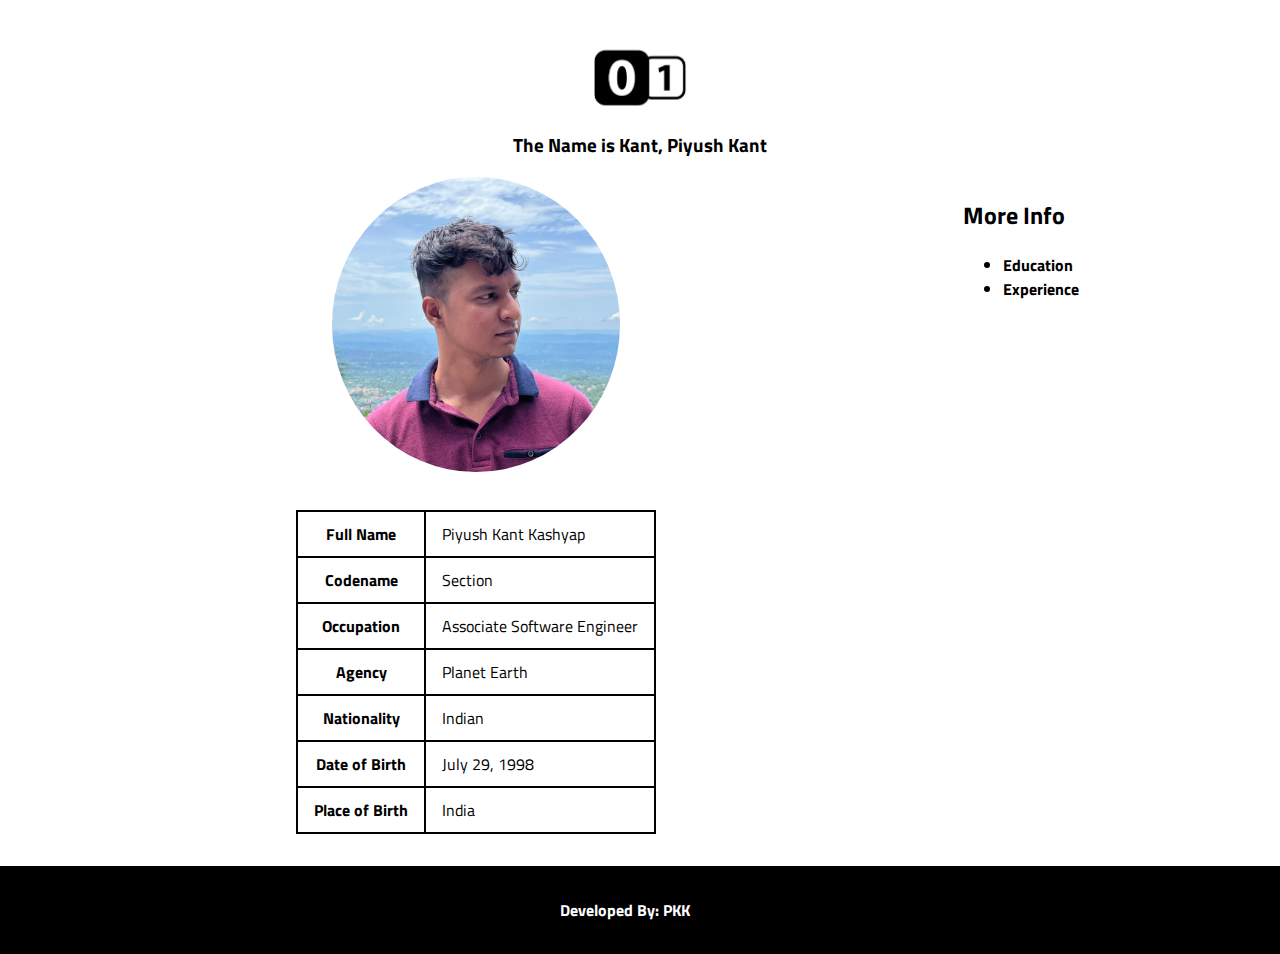
<file: index.html>
<!DOCTYPE html>
<html lang="en">
<head>
    <meta charset="UTF-8">
    <meta name="viewport" content="width=device-width, initial-scale=1.0">
    <title>Personal</title>
    <link rel="stylesheet" href="main.css">
    <!-- Google Fonts -->
    <link rel="preconnect" href="https://fonts.googleapis.com">
    <link rel="preconnect" href="https://fonts.gstatic.com" crossorigin>
    <link href="https://fonts.googleapis.com/css2?family=Titillium+Web&display=swap" rel="stylesheet">
</head>
<body>
    <!-- Header -->
    <div class="header-grid">
        <div class="header-grid-item">
            <div class="header-flex-item">
                <div class="header-logo">
                    <a href="index.html"><img src="./binary.png" alt="binary logo" class="header-logo-img"></a>
                </div>
            </div>
        </div>
        <div class="header-grid-item">
            <div class="header-flex-item">
                <h3 class="header-tagline">The Name is Kant, Piyush Kant</h3>
            </div>
        </div>
    </div>

    <!-- Main Content -->
    <div class="main-content-grid">
        <div class="main-content-grid-item">
            <div class="main-content-flex-item">
                <div class="bond-image-box">
                    <img src="./profile.jpg" alt="profile-image" class="bond-image">
                </div>
            </div>
            <div class="main-content-flex-item">
                <div class="profile-table">
                    <table>
                        <tr>
                            <th>Full Name</th>
                            <td>Piyush Kant Kashyap</td>
                        </tr>
                        <tr>
                            <th>Codename</th>
                            <td>Section</td>
                        </tr>
                        <tr>
                            <th>Occupation</th>
                            <td>Associate Software Engineer</td>
                        </tr>
                        <tr>
                            <th>Agency</th>
                            <td>Planet Earth</td>
                        </tr>
                        <tr>
                            <th>Nationality</th>
                            <td>Indian</td>
                        </tr>
                        <tr>
                            <th>Date of Birth</th>
                            <td>July 29, 1998</td>
                        </tr>
                        <tr>
                            <th>Place of Birth</th>
                            <td>India</td>
                        </tr>
                    </table>
                </div>
            </div>
        </div>
        <div class="main-content-grid-item">
            <div class="main-content-flex-item2">
                <h2>More Info</h2>
                <ul class="mission-list">
                    <a href="education.html" class="mission-link"><li class="mission-name">Education</li></a>
                    <a href="experience.html" class="mission-link"><li class="mission-name">Experience</li></a>
                </ul>
            </div>
        </div>
        
    </div>

    <!-- Footer -->
    <div class="footer-grid">
        <div class="footer-grid-item">
            <div class="footer-flex-item">
                <div class="header-logo">
                    <span class="footer-text">Developed By: <span class="footer-span"><a href="https://www.linkedin.com/in/piyushkant148/" class="footer-link">PKK</a></span></span>
                </div>
            </div>
        </div>
    </div>
</body>
</html>
</file>
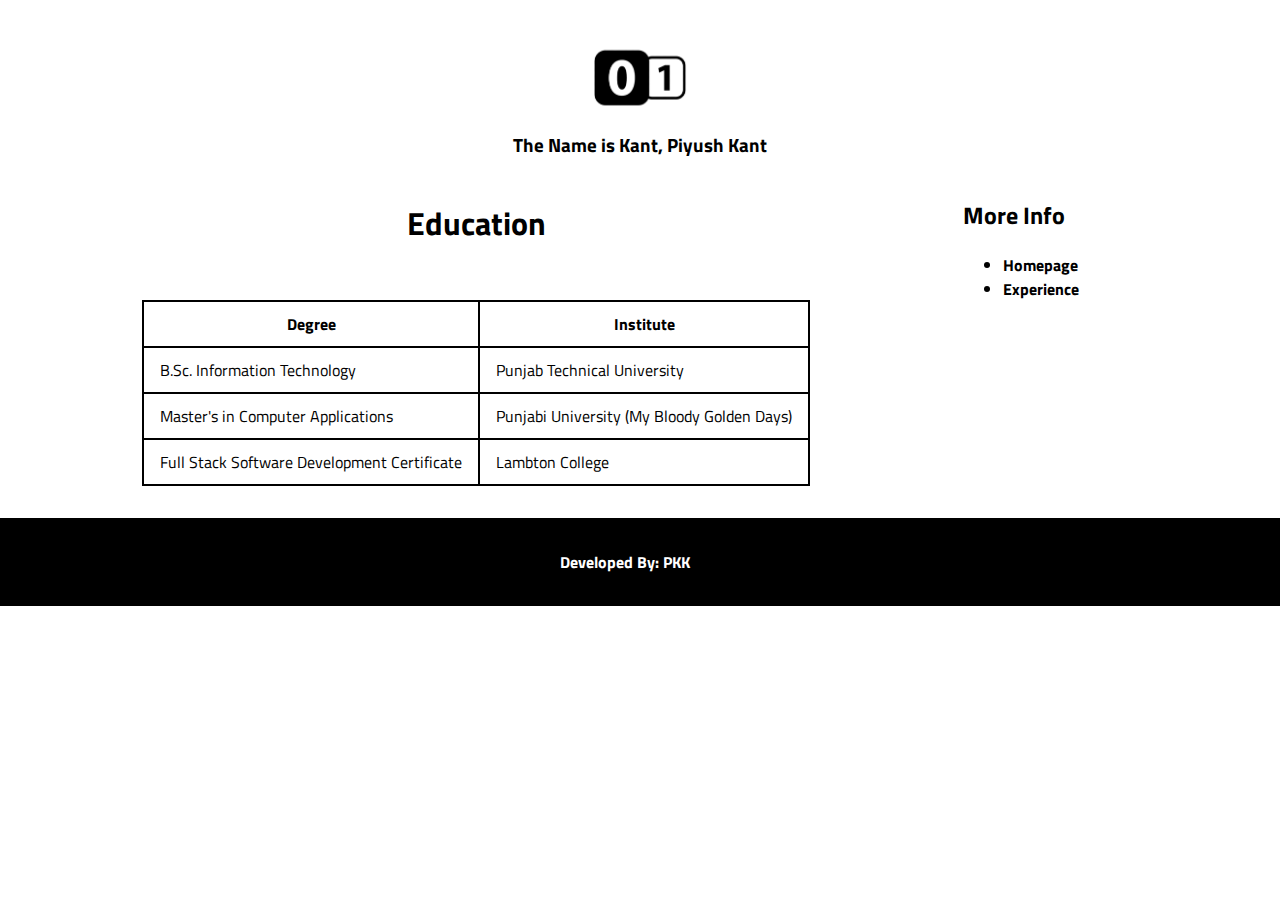
<file: education.html>
<!DOCTYPE html>
<html lang="en">
<head>
    <meta charset="UTF-8">
    <meta name="viewport" content="width=device-width, initial-scale=1.0">
    <title>Personal</title>
    <link rel="stylesheet" href="main.css">
    <!-- Google Fonts -->
    <link rel="preconnect" href="https://fonts.googleapis.com">
    <link rel="preconnect" href="https://fonts.gstatic.com" crossorigin>
    <link href="https://fonts.googleapis.com/css2?family=Titillium+Web&display=swap" rel="stylesheet">
</head>
<body>
    <!-- Header -->
    <div class="header-grid">
        <div class="header-grid-item">
            <div class="header-flex-item">
                <div class="header-logo">
                    <a href="index.html"><img src="./binary.png" alt="binary logo" class="header-logo-img"></a>
                </div>
            </div>
        </div>
        <div class="header-grid-item">
            <div class="header-flex-item">
                <h3 class="header-tagline">The Name is Kant, Piyush Kant</h3>
            </div>
        </div>
    </div>

    <!-- Main Content -->
    <div class="main-content-grid">
        <div class="main-content-grid-item">
            <div class="main-content-flex-item">
                <h1>Education</h1>
            </div>
            <div class="main-content-flex-item">
                <div class="profile-table">
                    <table>
                        
                        <tr>
                            <th>Degree</th>
                            <th>Institute</th>
                        </tr>
                        <tr>
                            <td>B.Sc. Information Technology</td>
                            <td>Punjab Technical University</td>
                        </tr>
                        <tr>
                            <td>Master's in Computer Applications</td>
                            <td>Punjabi University <span>(My Bloody Golden Days)</span></td>
                        </tr>
                        <tr>
                            <td>Full Stack Software Development Certificate</td>
                            <td>Lambton College</td>
                        </tr>
                    </table>
                </div>
            </div>
        </div>
        <div class="main-content-grid-item">
            <div class="main-content-flex-item2">
                <h2>More Info</h2>
                <ul class="mission-list">
                    <a href="index.html" class="mission-link"><li class="mission-name">Homepage</li></a>
                    <a href="experience.html" class="mission-link"><li class="mission-name">Experience</li></a>
                </ul>
            </div>
        </div>
        
    </div>

        <!-- Footer -->
        <div class="footer-grid">
            <div class="footer-grid-item">
                <div class="footer-flex-item">
                    <div class="header-logo">
                        <span class="footer-text">Developed By: <span class="footer-span"><a href="https://www.linkedin.com/in/piyushkant148/" class="footer-link">PKK</a></span></span>
                    </div>
                </div>
            </div>
        </div>
</body>
</html>
</file>
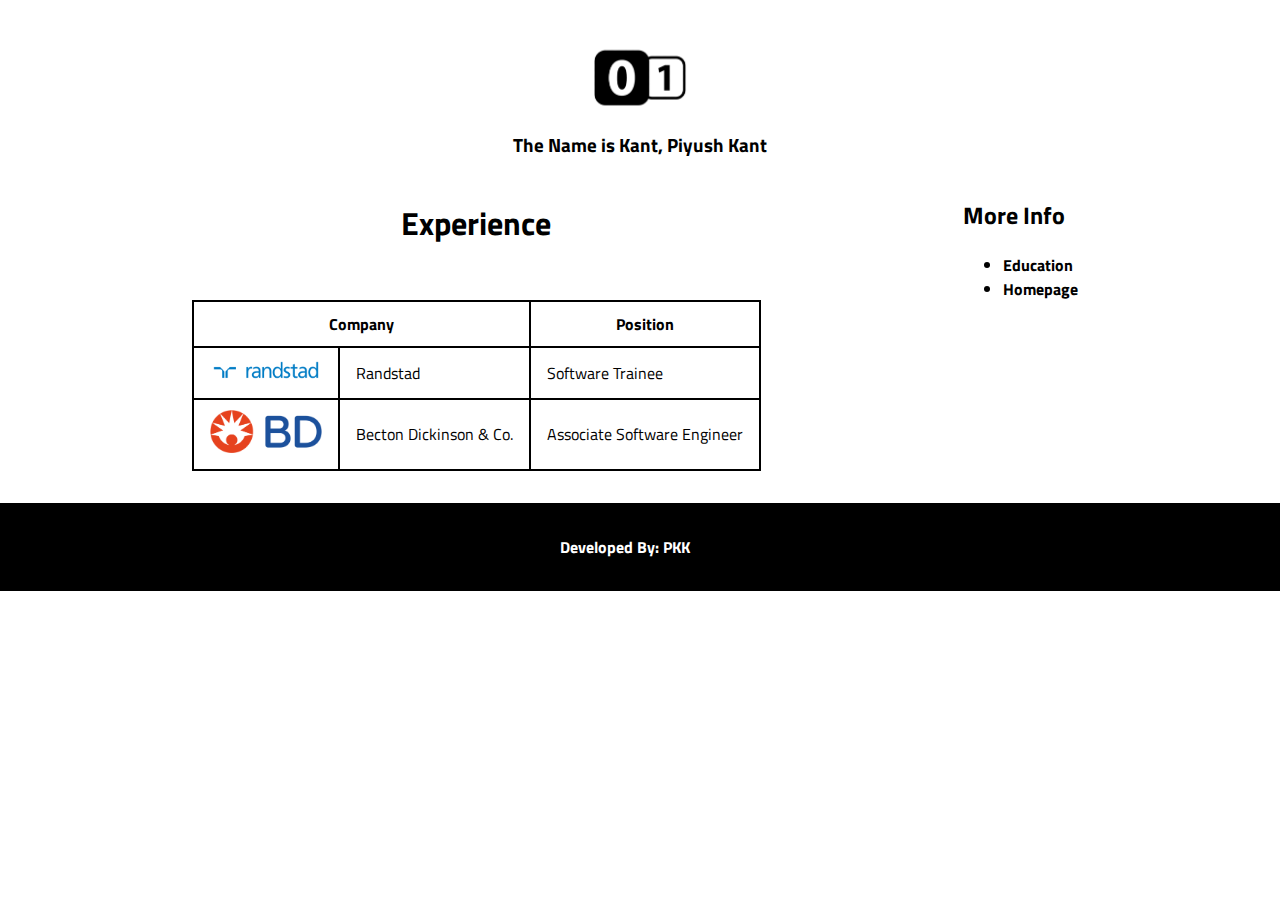
<file: experience.html>
<!DOCTYPE html>
<html lang="en">
<head>
    <meta charset="UTF-8">
    <meta name="viewport" content="width=device-width, initial-scale=1.0">
    <title>Personal</title>
    <link rel="stylesheet" href="main.css">
    <link rel="stylesheet" href="content.css">
    <!-- Google Fonts -->
    <link rel="preconnect" href="https://fonts.googleapis.com">
    <link rel="preconnect" href="https://fonts.gstatic.com" crossorigin>
    <link href="https://fonts.googleapis.com/css2?family=Titillium+Web&display=swap" rel="stylesheet">
</head>
<body>
    <!-- Header -->
    <div class="header-grid">
        <div class="header-grid-item">
            <div class="header-flex-item">
                <div class="header-logo">
                    <a href="index.html"><img src="./binary.png" alt="binary logo" class="header-logo-img"></a>
                </div>
            </div>
        </div>
        <div class="header-grid-item">
            <div class="header-flex-item">
                <h3 class="header-tagline">The Name is Kant, Piyush Kant</h3>
            </div>
        </div>
    </div>

    <!-- Main Content -->
    <div class="main-content-grid">
        <div class="main-content-grid-item">
            <div class="main-content-flex-item">
                <h1>Experience</h1>
            </div>
            <div class="main-content-flex-item">
                <div class="profile-table">
                    <table>
                        <tr>
                            <th colspan="2">Company</th>
                            <th>Position</th>
                        </tr>
                        <tr>
                            <td>
                                <div class="company-logo-box">
                                    <img src="./rand.png" alt="randstad" class="company-logo">
                                </div>
                            </td>
                            <td>Randstad</td>
                            <td>Software Trainee</td>
                        </tr>
                        <tr>
                            <td>
                                <div class="company-logo-box">
                                    <img src="./bd.png" alt="bd" class="company-logo">
                                </div>
                            </td>
                            <td>Becton Dickinson & Co.</td>
                            <td>Associate Software Engineer</td>
                        </tr>
                    </table>
                </div>
            </div>
        </div>
        <div class="main-content-grid-item">
            <div class="main-content-flex-item2">
                <h2>More Info</h2>
                <ul class="mission-list">
                    <a href="education.html" class="mission-link"><li class="mission-name">Education</li></a>
                    <a href="index.html" class="mission-link"><li class="mission-name">Homepage</li></a>
                </ul>
            </div>
        </div>
        
    </div>

    <!-- Footer -->
    <div class="footer-grid">
        <div class="footer-grid-item">
            <div class="footer-flex-item">
                <div class="header-logo">
                    <span class="footer-text">Developed By: <span class="footer-span"><a href="https://www.linkedin.com/in/piyushkant148/" class="footer-link">PKK</a></span></span>
                </div>
            </div>
        </div>
    </div>
</body>
</html>
</file>
<file: main.css>
body{
    margin: 0;
    padding: 0;
    height: 100%;
    font-family: 'Titillium Web', sans-serif;
}

/* Header CSS */
.header-grid{
    display: grid;
    margin: 0 auto;
    width: 100%;
    grid-template-columns: 1fr;
}

.header-grid-item{
    display: flex;
    flex-wrap: wrap;
    justify-content: center;
}

.header-flex-item{
    flex: 100%;
    display: flex;
    justify-content: center;
    align-items: center;
}

.header-logo{
    margin-top: 2rem;
    width: 10rem;
}

.header-logo-img{
    width: 100%;
}

.header-tagline{
    margin-top: 0;
}

/* Main Content CSS */

.main-content-grid{
    display: grid;
    margin: 0 auto;
    width: 100%;
    grid-template-columns: 3fr 1fr;
    gap: 10px;
}

.main-content-grid-item{
    display: flex;
    flex-wrap: wrap;
    justify-content: center;
}

.main-content-flex-item{
    flex: 100%;
    display: flex;
    justify-content: center;
    align-items: center;
}

.main-content-flex-item2{
    flex: 1;
    display: block;
    justify-content: center;
    align-items: center;
}

.bond-image-box{
    width: 18rem;
}

.bond-image{
    width: 100%;
    border-radius: 100%;
}

/* Profile */

table{
    margin-top: 2rem;
}

table,td,th,tr{
    border: 2px solid black;
    border-collapse: collapse;
}

th,td{
    padding: 10px 16px;
}

/* SideBar CSS */
.mission-link{
    text-decoration: none;
    color: black;
}

.mission-name{
    font-weight: bold;
}

/* Footer CSS */

.footer-grid{
    display: grid;
    margin: 0 auto;
    width: 100%;
    grid-template-columns: 1fr;
}

.footer-grid-item{
    display: flex;
    flex-wrap: wrap;
    justify-content: center;
    background-color: black;
    margin-top: 2rem;
    padding-bottom: 2rem;
}


.footer-flex-item{
    flex: 100%;
    display: flex;
    justify-content: center;
    align-items: center;
}

.footer-text{
    color: white;
    font-weight: bold;
}

.footer-link{
    text-decoration: none;
    color: white;
}

/* Media queries */
/* Tablet */
@media only screen and (max-width: 768px) {
    .main-content-grid{
        display: grid;
        margin: 0 auto;
        width: 100%;
        grid-template-columns: 1fr;
        gap: 10px;
    }
    .main-content-flex-item2{
        flex: 1;
        display: flex;
        justify-content: center;
        align-items: center;
    }
}

@media only screen and (max-width: 660px) {
    .main-content-grid{
        display: grid;
        margin: 0 auto;
        width: 70%;
        grid-template-columns: 1fr;
        gap: 10px;
    }
    .main-content-flex-item2{
        flex: 1;
        display: flex;
        justify-content: center;
        align-items: center;
    }

}

/* Mobile */
@media only screen and (max-width: 425px) {
    .bond-image-box{
        width: 10rem;
    }

}
</file>
<file: content.css>
/* Company Logo CSS */

.company-logo-box{
    width: 7rem;
}

.company-logo{
    width: 100%;
}

/* Media Queries */
/* Mobile View */
@media only screen and (max-width: 425px) {
    .main-content-grid{
        display: grid;
        margin: 0 auto;
        width: 90%;
        grid-template-columns: 1fr;
        gap: 10px;
    }
    .main-content-flex-item2{
        flex: 1;
        display: flex;
        justify-content: center;
        align-items: center;
    }

    .company-logo-box{
        width: 4rem;
    }
}
</file>
